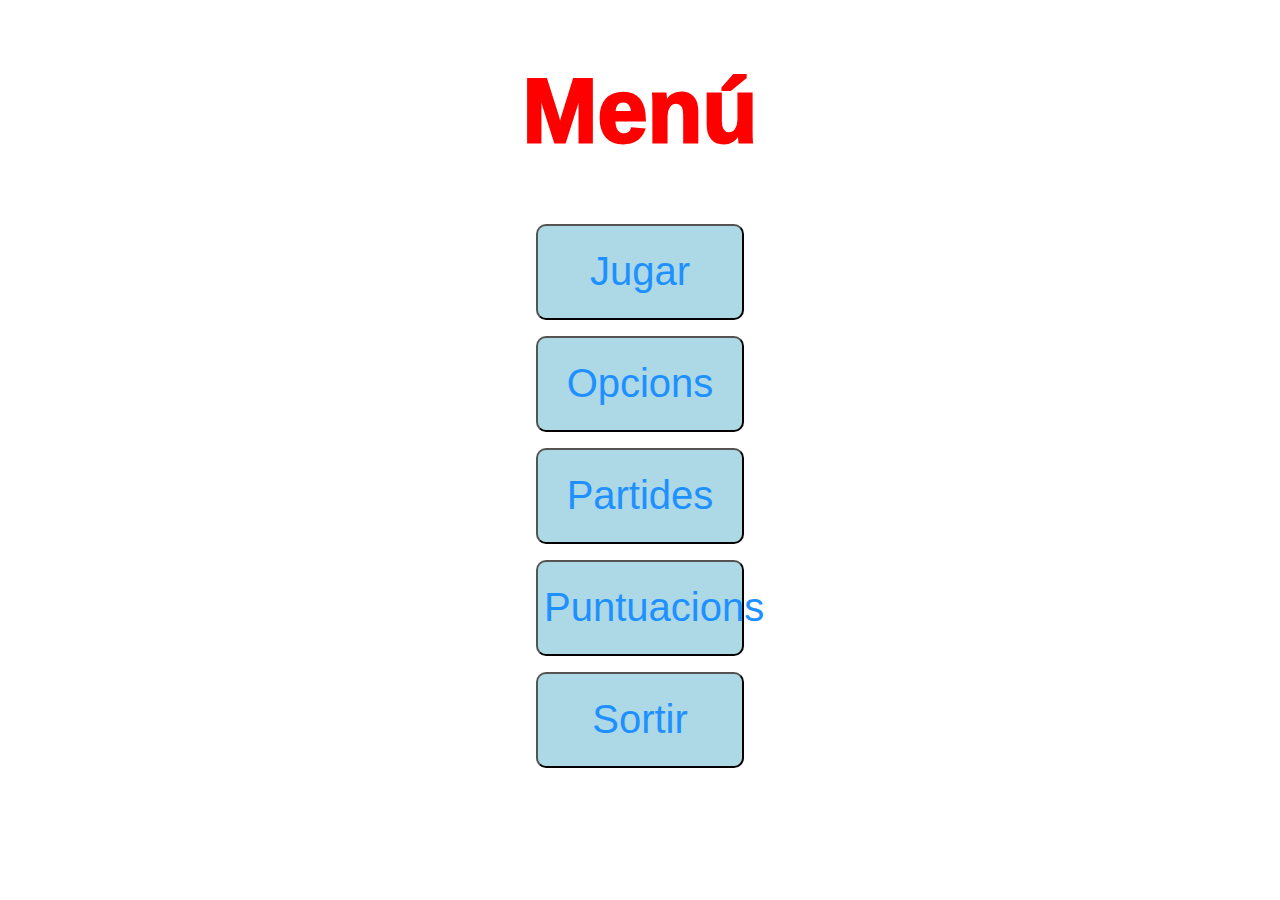
<file: index.html>
<!DOCTYPE html> 
<html>
<head>
    <script src="./library/jquery.min.js"></script>
    <script src="./js/menu.js"></script>
    <link rel="stylesheet" href="./styles/menu.css">
    <title>Memory - Menú</title>
</head>
<body>
    <h1 id="title">Menú</h1>
    <button id="play" class="center">Jugar</button>
    <button id="options" class="center">Opcions</button>
    <button id="saves" class="center">Partides</button>
    <button id="score" class="center">Puntuacions</button>
    <button id="exit" class="center">Sortir</button>
</body>
</html>
</file>
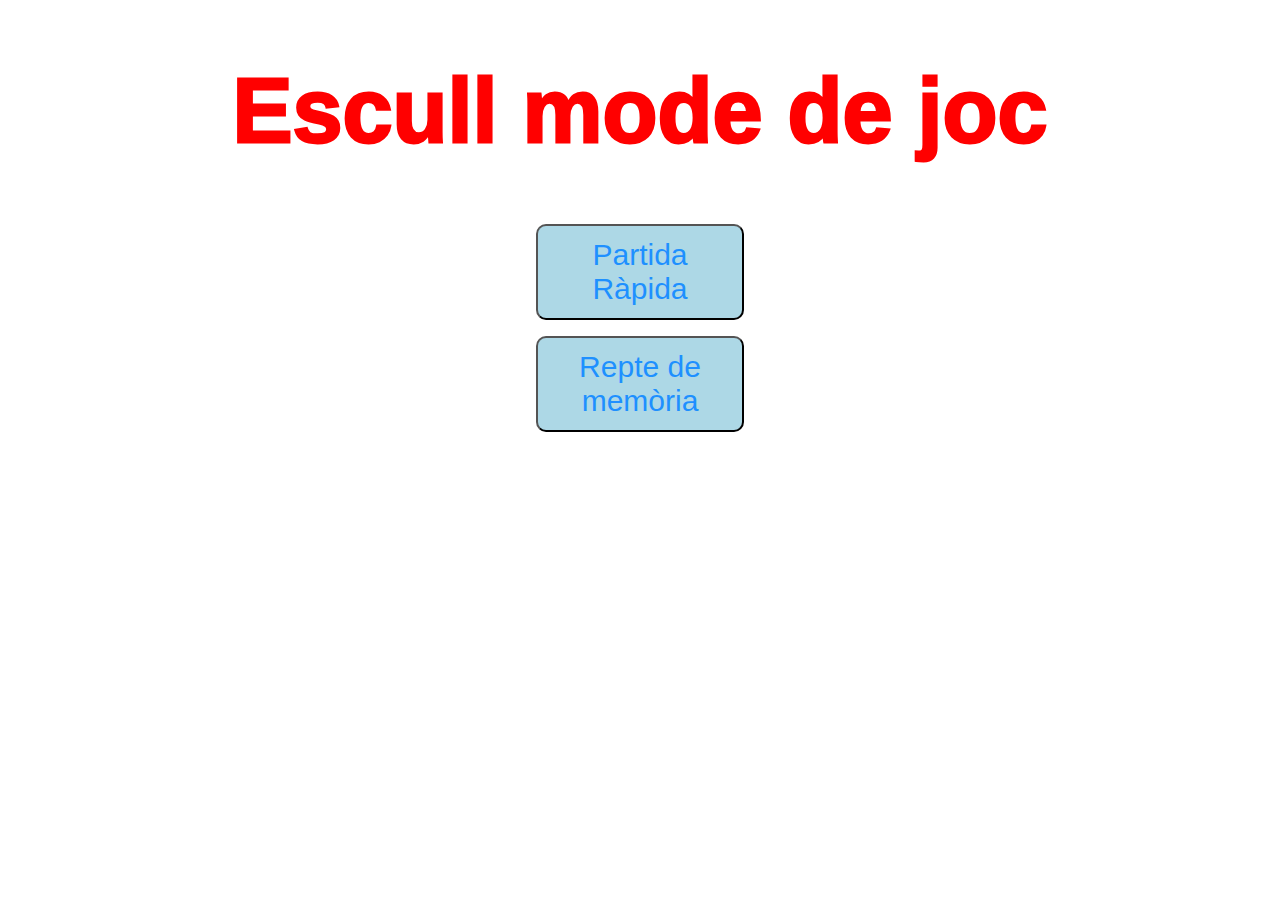
<file: html/mode.html>
<!DOCTYPE html> 
<html>
<head>
    <script src="../library/jquery.min.js"></script>
    <script src="../js/mode.js"></script>
    <link rel="stylesheet" href="../styles/mode.css">
    <title>Escull mode de joc</title>
</head>
<body>
    <h1 id="title">Escull mode de joc</h1>
    <button id="play" class="center">Partida Ràpida</button>
    <button id="adventure" class="center">Repte de memòria</button>
</body>
</html>
</file>
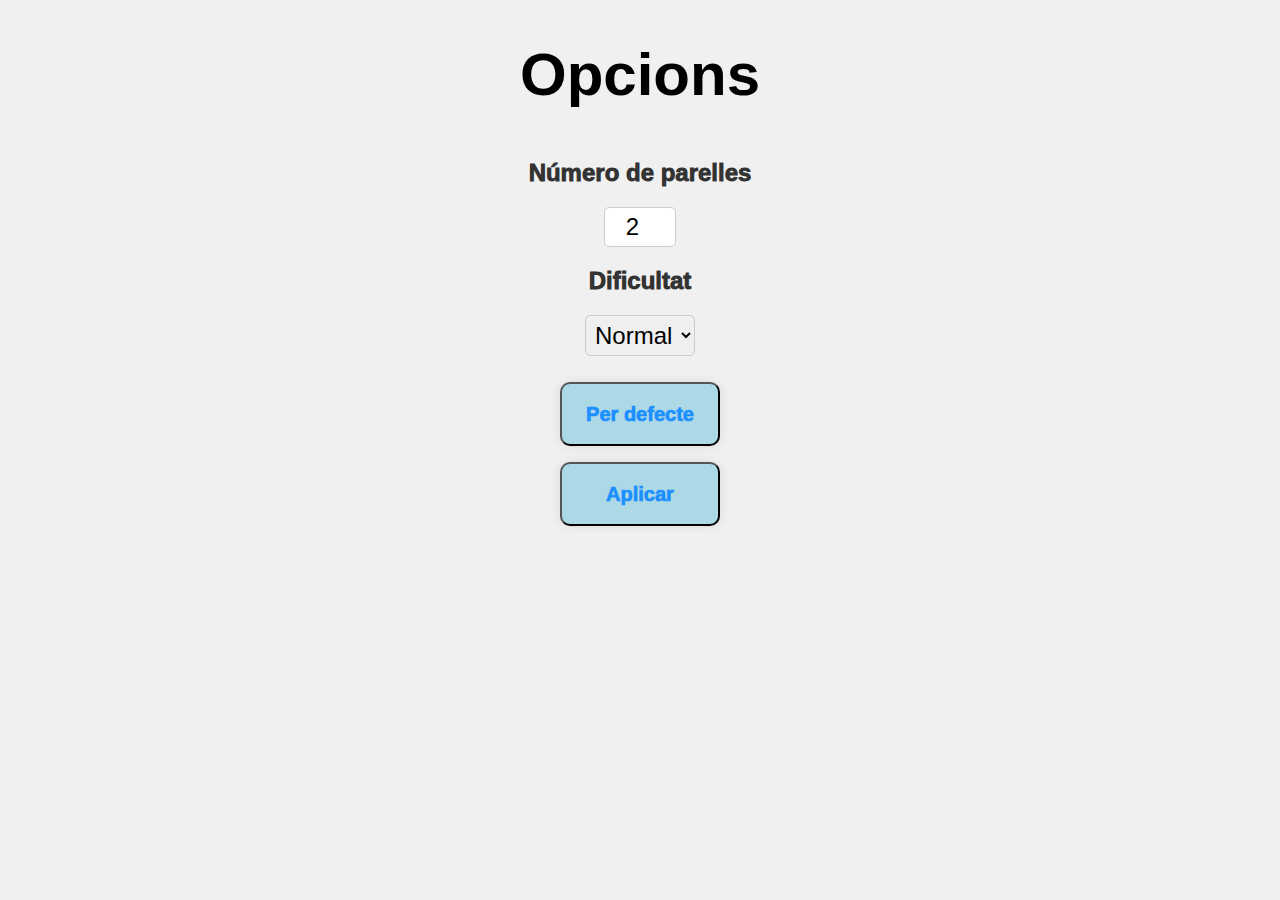
<file: html/options.html>
<!DOCTYPE html> 
<html>
	<head>
        <script src="../library/jquery.min.js"></script>
        <script src="../js/options.js" type="module"></script>
        <link rel="stylesheet" 
			href="../styles/opcions.css">
		<title> Memory - Opcions </title>
	</head>
	<body>
		<h1>Opcions</h1>
        <label for="pairs">Número de parelles</label>
        <input type="number" id="pairs" value="2" min="2" max="6">
        <label for="dif">Dificultat</label>
        <select id="dif">
            <option value="easy">Baixa</option>
            <option value="normal" selected>Normal</option>
            <option value="hard">Alta</option>
        </select>
        <button id="default">Per defecte</button>
        <button id="apply">Aplicar</button>
	</body>
</html>
</file>
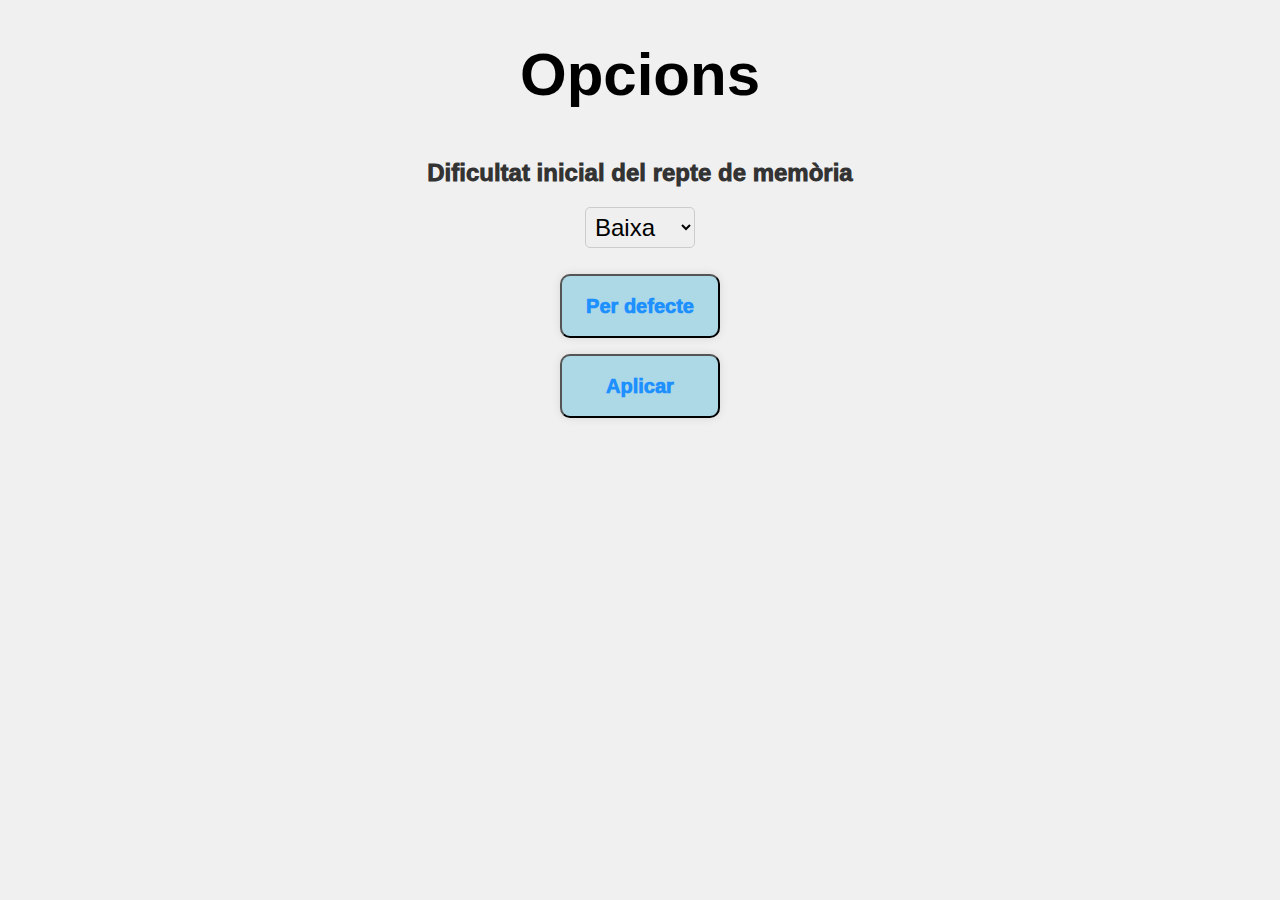
<file: html/optionsM2.html>
<!DOCTYPE html> 
<html>
	<head>
        <script src="../library/jquery.min.js"></script>
        <script src="../js/optionsM2.js" type="module"></script>
        <link rel="stylesheet" 
			href="../styles/opcions.css">
		<title> Memory - Opcions </title>
	</head>
	<body>
		<h1>Opcions</h1>
        <label for="dif">Dificultat inicial del repte de memòria</label>
        <select id="dif">
            <option value="easy">Baixa</option>
            <option value="normal" selected>Normal</option>
            <option value="hard">Alta</option>
        </select>
        <button id="default">Per defecte</button>
        <button id="apply">Aplicar</button>
	</body>
</html>
</file>
<file: styles/menu.css>
/* menu.css */

#title, .center{
	display: block;
	margin-left: auto;
	margin-right: auto;
	
}

button.center{
	width: 13rem;
	height: 6rem;
	margin-top: 1rem;
	background-color:lightblue;
	border-radius: 10px;
	text-align: center;
	font-size: 40px;
	color:dodgerblue;
	font-family:'Gill Sans', 'Gill Sans MT', Calibri, 'Trebuchet MS', sans-serif;
}

#title{
	color: red;
	text-align: center;
	font-size: 90px;
	font-family:'Gill Sans', 'Gill Sans MT', Calibri, 'Trebuchet MS', sans-serif;
	font-weight: 1000;
}
</file>
<file: styles/mode.css>
/* mode.css */

#title, .center{
	display: block;
	margin-left: auto;
	margin-right: auto;
	
}

button.center{
	width: 13rem;
	height: 6rem;
	margin-top: 1rem;
	background-color:lightblue;
	border-radius: 10px;
	text-align: center;
	font-size: 30px;
	color:dodgerblue;
	font-family:'Gill Sans', 'Gill Sans MT', Calibri, 'Trebuchet MS', sans-serif;
}

#title{
	color: red;
	text-align: center;
	font-size: 90px;
	font-family:'Gill Sans', 'Gill Sans MT', Calibri, 'Trebuchet MS', sans-serif;
	font-weight: 1000;
}
</file>
<file: styles/opcions.css>
/* opcions.css */

body {
    font-size: 30px;
    font-family: 'Gill Sans', 'Gill Sans MT', Calibri, 'Trebuchet MS', sans-serif;
    font-weight: 1000;
    background-color: #f0f0f0;
    display: flex;
    flex-direction: column;
    align-items: center;
    justify-content: flex-start;
    height: 100vh;
    margin: 0;
    padding: 0;
}


label {
    font-size: 24px;
    color: #333;
    margin: 10px 0;
    display: block;
    text-align: center;
}

input[type="number"] {
    font-family: 'Gill Sans', 'Gill Sans MT', Calibri, 'Trebuchet MS', sans-serif;
    font-size: 24px;
    padding: 5px;
    margin: 10px 0;
    border-radius: 5px;
    border: 1px solid #ccc;
    width: 60px;
    text-align: center;
    display: block;
    margin-left: auto;
    margin-right: auto;
}

select {
    font-family: 'Gill Sans', 'Gill Sans MT', Calibri, 'Trebuchet MS', sans-serif;
    font-size: 24px;
    padding: 5px;
    margin: 10px 0;
    border-radius: 5px;
    border: 1px solid #ccc;
    display: block;
    margin-left: auto;
    margin-right: auto;
}

button {
    font-size: 20px;
    font-family: 'Gill Sans', 'Gill Sans MT', Calibri, 'Trebuchet MS', sans-serif;
    font-weight: 1000;
    padding: 10px 20px;
    background-color: #fff;
    border-radius: 10px;
    box-shadow: 0 0 10px rgba(0, 0, 0, 0.1);
    cursor: pointer;
}



#default, #apply {
    width: 10rem;
    height: 4rem;
    background-color: lightblue;
    margin-top: 1rem;
    border-radius: 10px;
    text-align: center;
    font-size: 20px;
    color: dodgerblue;
    font-family: 'Gill Sans', 'Gill Sans MT', Calibri, 'Trebuchet MS', sans-serif;
}

button.center {
    width: 13rem;
    height: 6rem;
    margin-top: 1rem;
    background-color: lightblue;
    text-align: center;
    font-size: 40px;
    color: dodgerblue;
    font-family: 'Gill Sans', 'Gill Sans MT', Calibri, 'Trebuchet MS', sans-serif;
}
</file>
